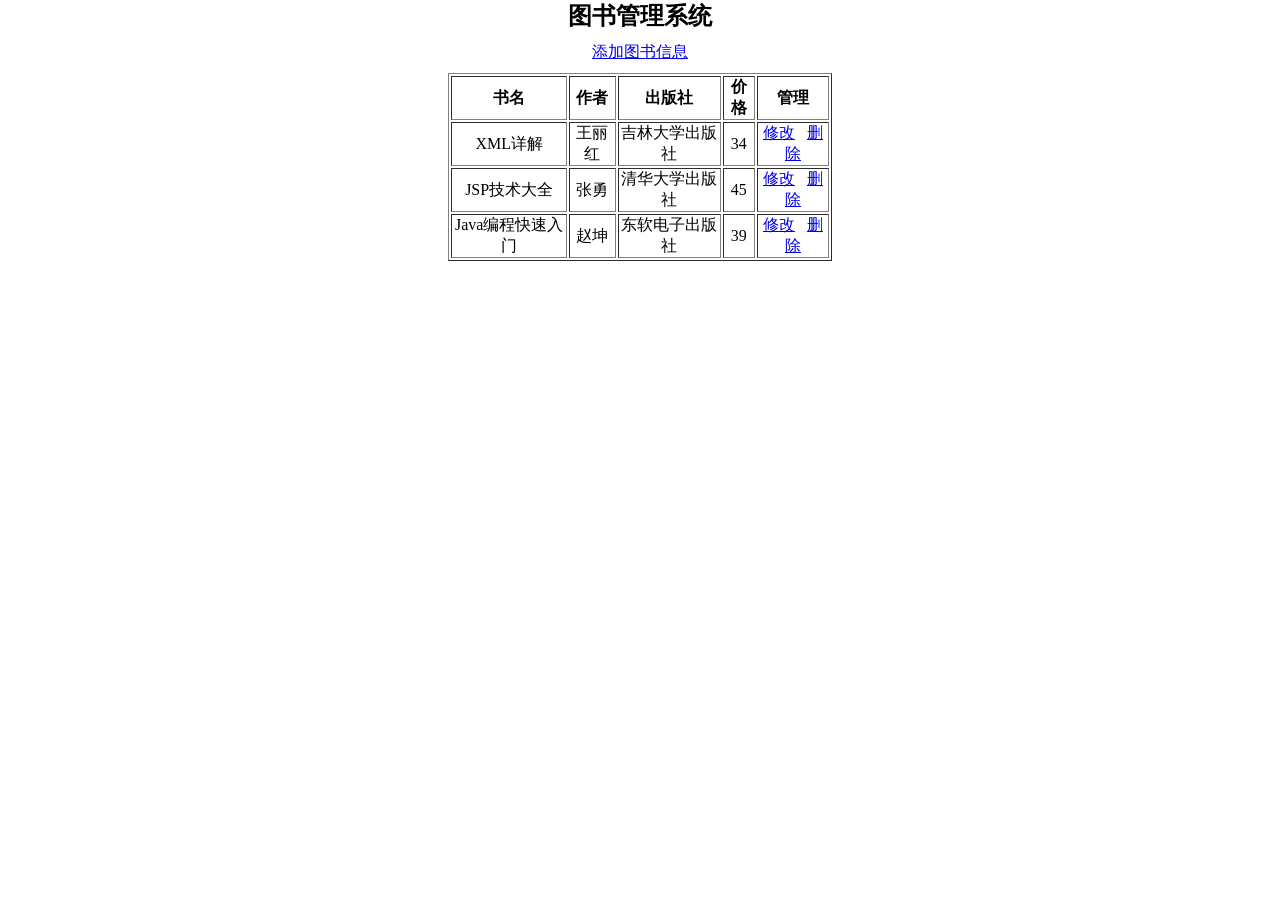
<file: Project2/WebContent/src/static/html/index.html>
<!DOCTYPE html>
<html>
<head>
<meta charset="UTF-8">
<title>第二题</title>
<style>
	*{
		margin:0 auto;
		padding:0;
	}
	h2{
		text-align:center;
		margin-bottom: 10px;
	}
	p{
		text-align:center;
		margin-bottom: 10px;
	}
	table{
		text-align:center;
		align:center;
		width: 30%;
	}
</style>
</head>
<body>
	<h2>图书管理系统</h2>
	<p><a href="../html/add.html">添加图书信息</a></p>
	<table border="1">
		<tr>
			<th>书名</th>
			<th>作者</th>
			<th>出版社</th>
			<th>价格</th>
			<th>管理</th>
		</tr>
		<tr>
			<td>XML详解</td>
			<td>王丽红</td>
			<td>吉林大学出版社</td>
			<td>34</td>
			<td>
				<a href="../html/edit.html">修改</a>&nbsp;&nbsp;
				<a href="###">删除</a>
			</td>
		</tr>
		<tr>
			<td>JSP技术大全</td>
			<td>张勇</td>
			<td>清华大学出版社</td>
			<td>45</td>
			<td>
				<a href="../html/edit.html">修改</a>&nbsp;&nbsp;
				<a href="###">删除</a>
			</td>
		</tr>
		<tr>
			<td>Java编程快速入门</td>
			<td>赵坤</td>
			<td>东软电子出版社</td>
			<td>39</td>
			<td>
				<a href="../html/edit.html">修改</a>&nbsp;&nbsp;
				<a href="###">删除</a>
			</td>
		</tr>
	</table>
</body>
</html>
</file>
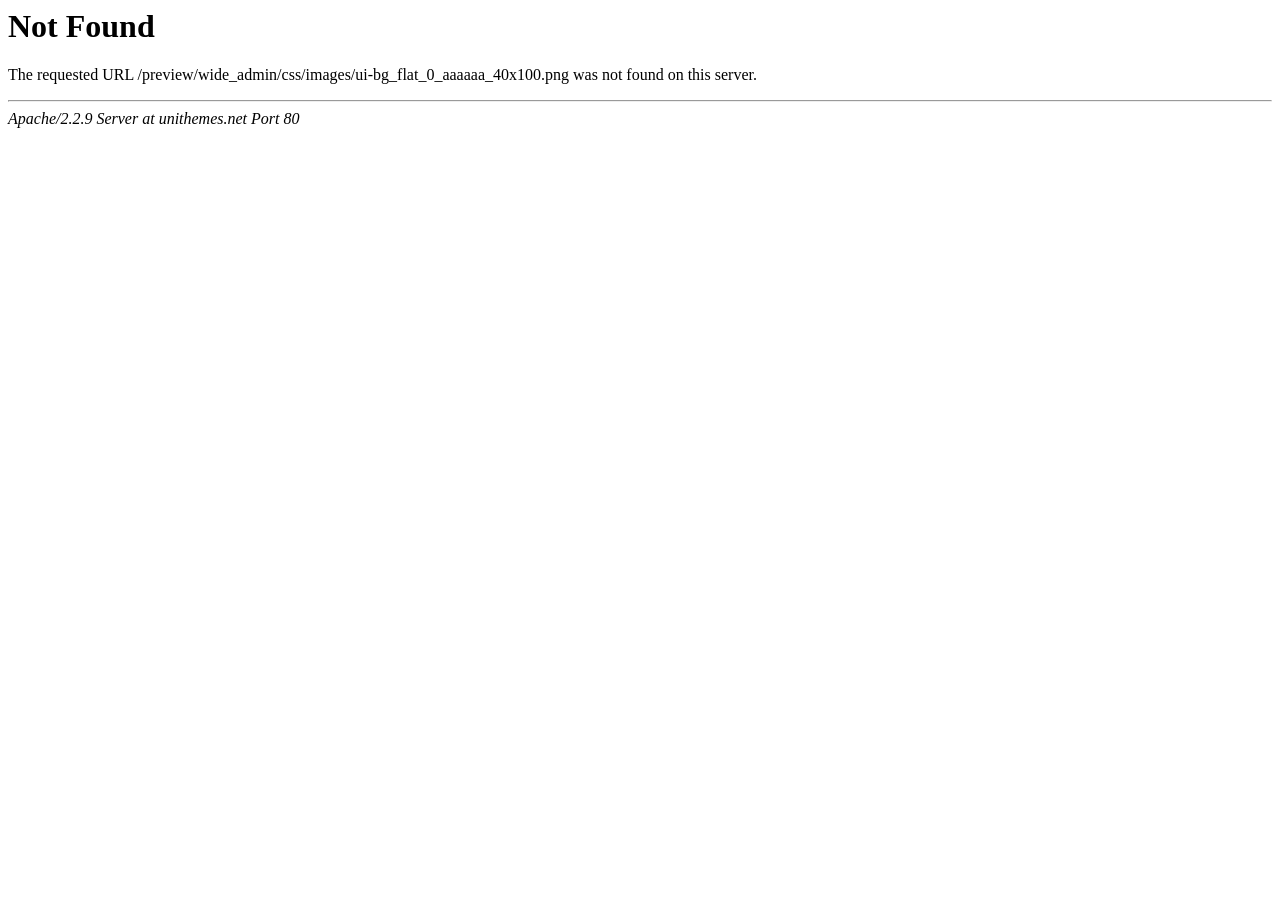
<file: jspLoginMode/WebContent/WebRoot/css/images/ui-bg_flat_0_aaaaaa_40x100.html>
<!DOCTYPE HTML PUBLIC "-//IETF//DTD HTML 2.0//EN">
<html><head>
<title>404 Not Found</title>
</head><body>
<h1>Not Found</h1>
<p>The requested URL /preview/wide_admin/css/images/ui-bg_flat_0_aaaaaa_40x100.png was not found on this server.</p>
<hr>
<address>Apache/2.2.9 Server at unithemes.net Port 80</address>
</body></html>
</file>
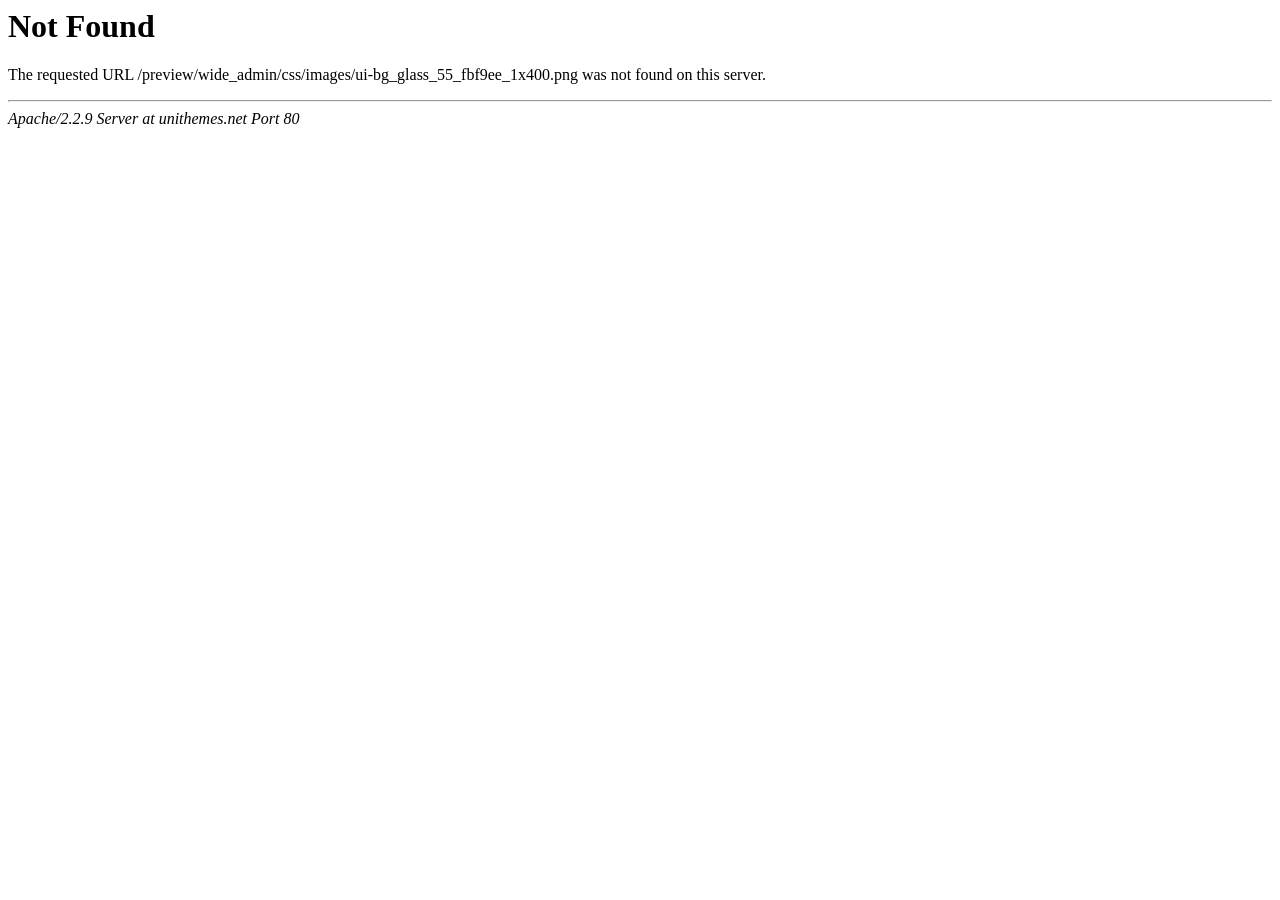
<file: jspLoginMode/WebContent/WebRoot/css/images/ui-bg_glass_55_fbf9ee_1x400.html>
<!DOCTYPE HTML PUBLIC "-//IETF//DTD HTML 2.0//EN">
<html><head>
<title>404 Not Found</title>
</head><body>
<h1>Not Found</h1>
<p>The requested URL /preview/wide_admin/css/images/ui-bg_glass_55_fbf9ee_1x400.png was not found on this server.</p>
<hr>
<address>Apache/2.2.9 Server at unithemes.net Port 80</address>
</body></html>
</file>
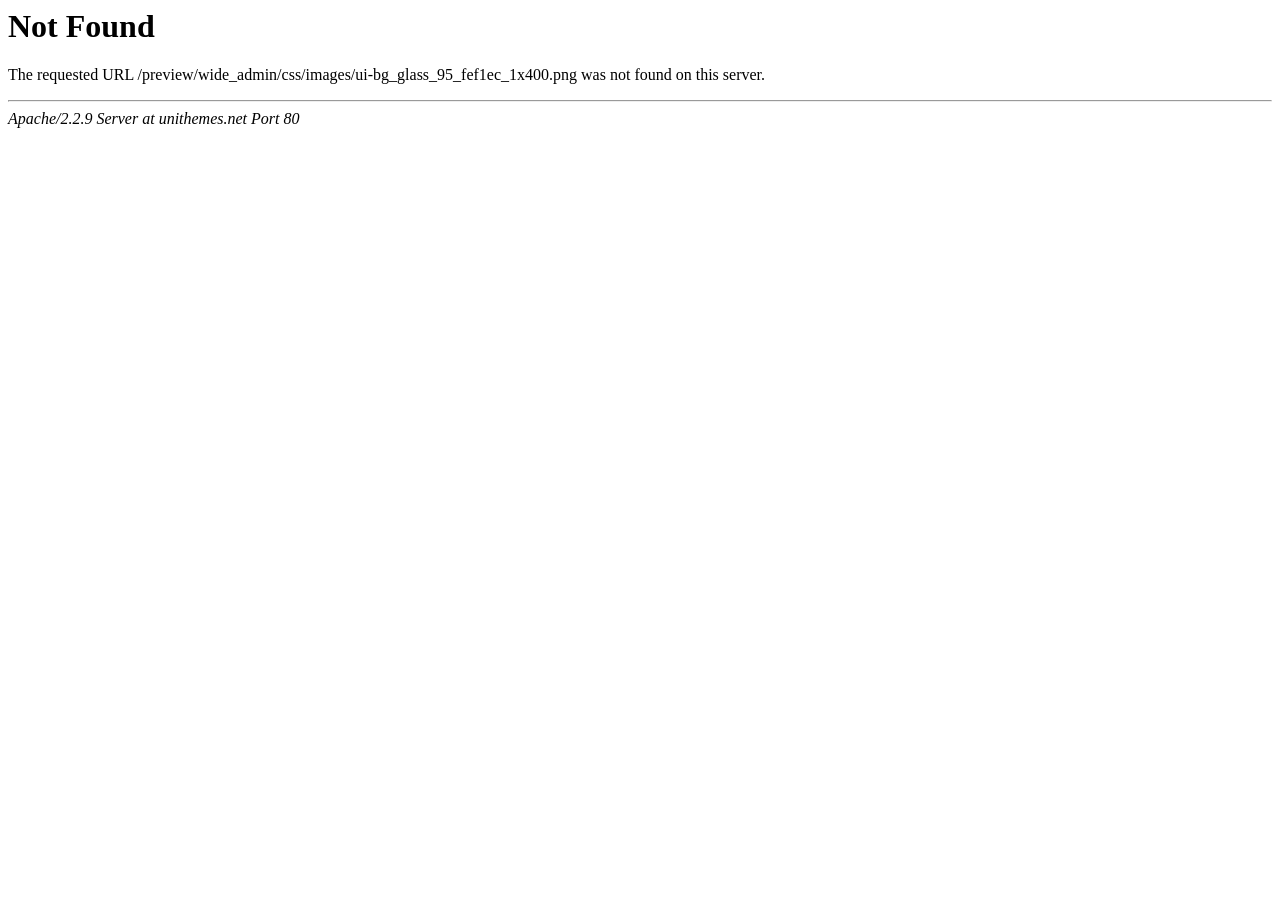
<file: jspLoginMode/WebContent/WebRoot/css/images/ui-bg_glass_95_fef1ec_1x400.html>
<!DOCTYPE HTML PUBLIC "-//IETF//DTD HTML 2.0//EN">
<html><head>
<title>404 Not Found</title>
</head><body>
<h1>Not Found</h1>
<p>The requested URL /preview/wide_admin/css/images/ui-bg_glass_95_fef1ec_1x400.png was not found on this server.</p>
<hr>
<address>Apache/2.2.9 Server at unithemes.net Port 80</address>
</body></html>
</file>
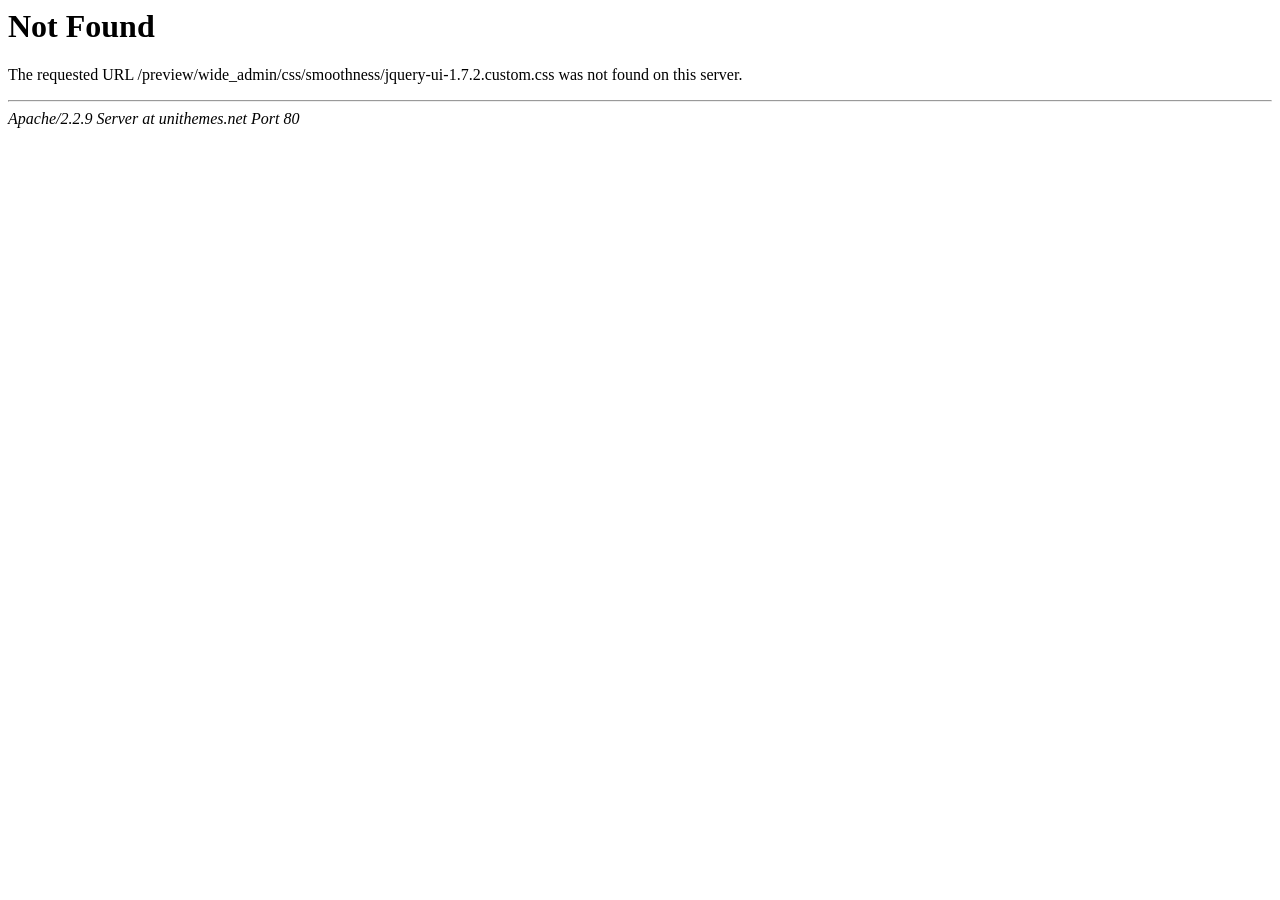
<file: jspLoginMode/WebContent/WebRoot/css/smoothness/jquery-ui-1.7.2.custom.html>
<!DOCTYPE HTML PUBLIC "-//IETF//DTD HTML 2.0//EN">
<html><head>
<title>404 Not Found</title>
</head><body>
<h1>Not Found</h1>
<p>The requested URL /preview/wide_admin/css/smoothness/jquery-ui-1.7.2.custom.css was not found on this server.</p>
<hr>
<address>Apache/2.2.9 Server at unithemes.net Port 80</address>
</body></html>
</file>
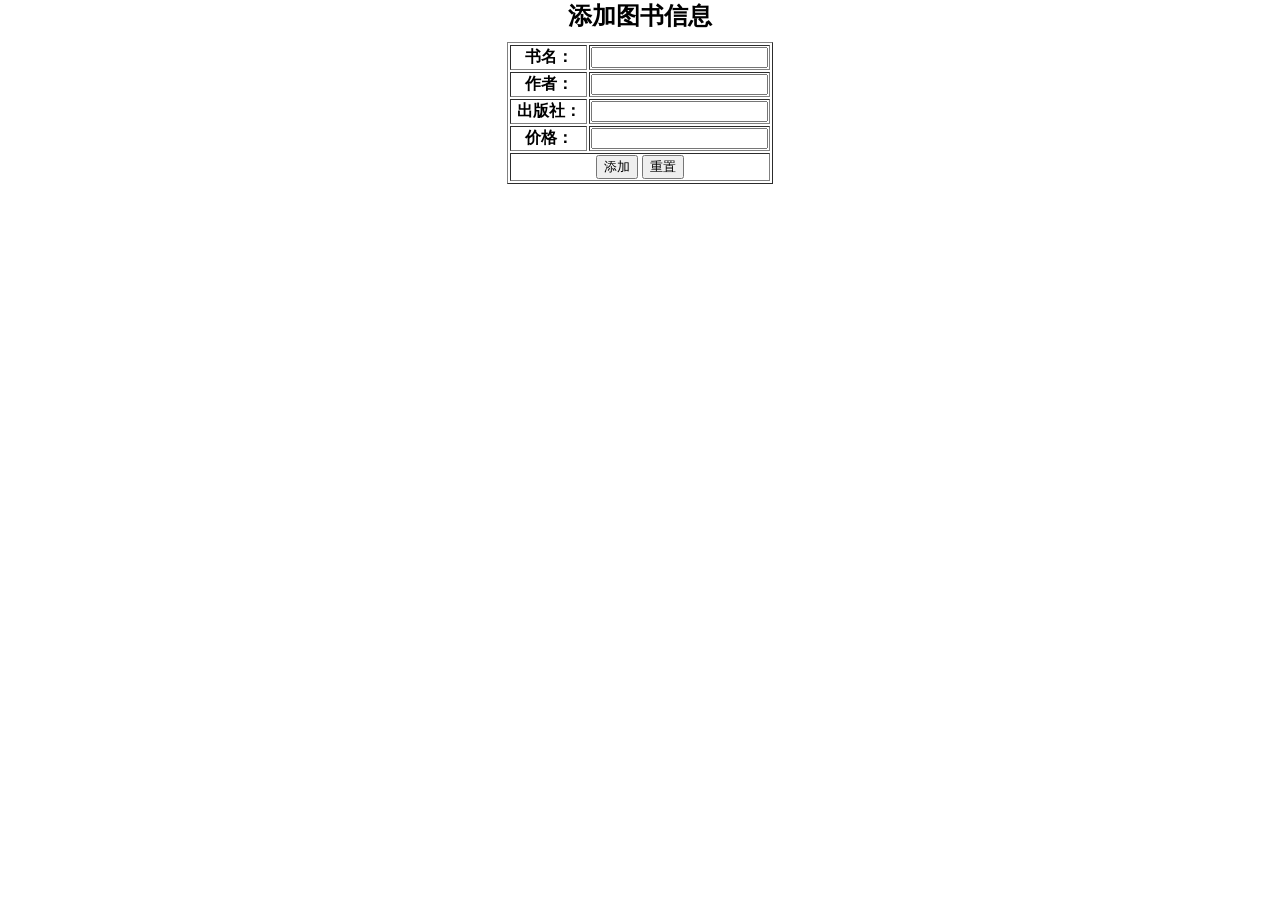
<file: Project2/WebContent/src/static/html/add.html>
<!DOCTYPE html>
<html>
<head>
<meta charset="UTF-8">
<title>添加图书信息</title>
<style>
	*{
		margin:0px auto;
		padiing:0;
	}
	h2{
		text-align:center;
		margin-bottom: 10px;	
	}
	th{
		text-align:center;
		width: 30%;
	}
</style>
</head>
<body>
	<h2>添加图书信息</h2>
	<table border="1">
		<tr>
			<th>书名：</th>
			<td><input type="text" name="bookname"/></td>
		</tr>
		<tr>
			<th>作者：</th>
			<td><input type="text" name="author"/></td>
		</tr>
		<tr>
			<th>出版社：</th>
			<td><input type="text" name="press"/></td>
		</tr>
		<tr>
			<th>价格：</th>
			<td><input type="text" name="price"/></td>
		</tr>
		<tr>
			<td colspan="2" align="center">
				<input type="submit" name="add" value="添加" />
				<input type="reset" name="re" value="重置"  />
			</td>
		</tr>
	</table>
</body>
</html>
</file>
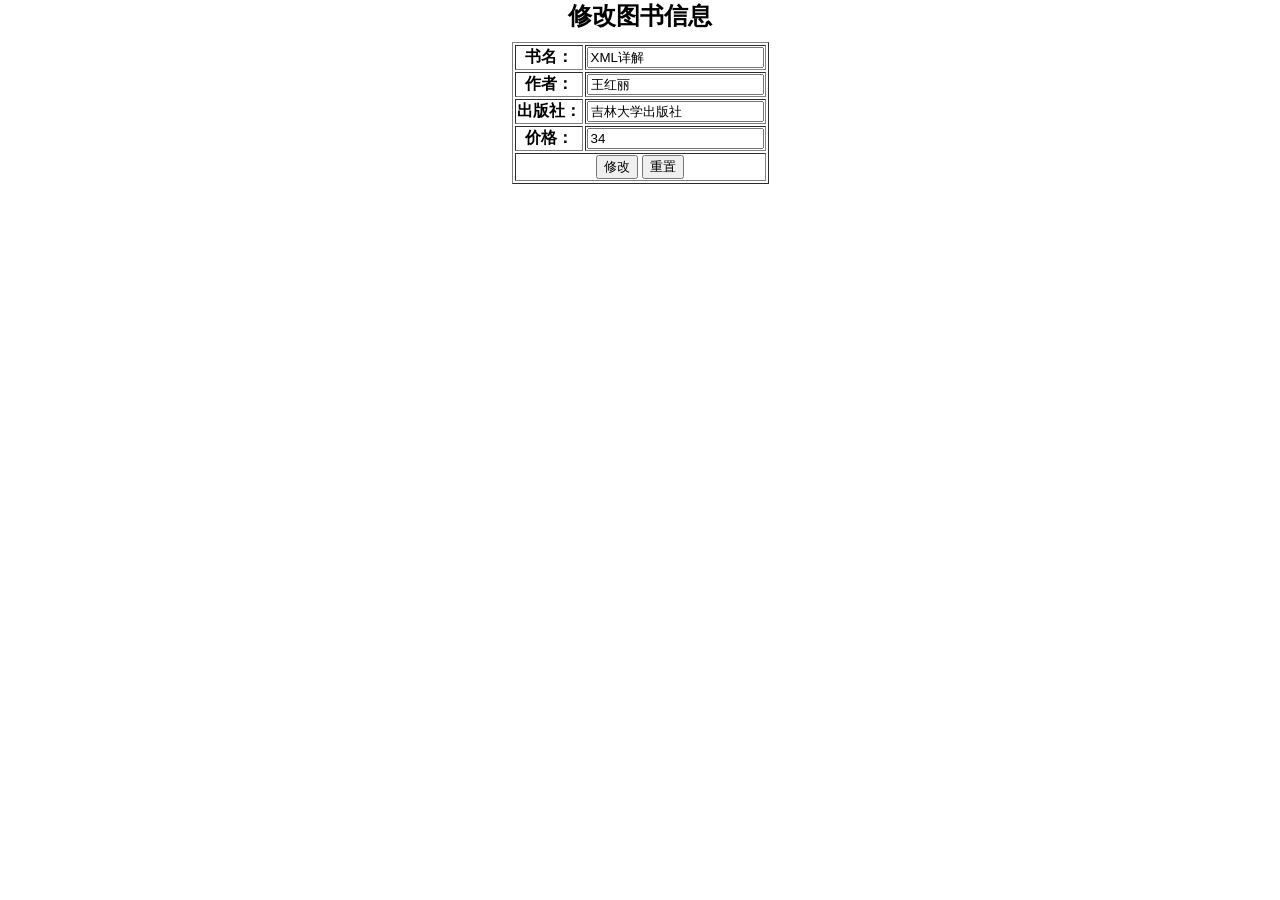
<file: Project2/WebContent/src/static/html/edit.html>
<!DOCTYPE html>
<html>
<head>
<meta charset="UTF-8">
<title>修改图书信息</title>
<style>
	*{
		margin:0 auto;
		padding:o;
	}
	h2{
		text-align: center;
		margin-bottom: 10px;
	}
	th{
		align:center;
		text-align: center;
	}
</style>
</head>
<body>
	<h2>修改图书信息</h2>
	<form>
		<table border="1">
			<tr>
				<th>书名：</th>
				<td><input type="text" name="bookname" value="XML详解"/></td>
			</tr>
			<tr>
				<th>作者：</th>
				<td><input type="text" name="author" value="王红丽"/></td>
			</tr>
			<tr>
				<th>出版社：</th>
				<td><input type="text" name="press" value="吉林大学出版社"/></td>
			</tr>
			<tr>
				<th>价格：</th>
				<td><input type="text" name="price" value="34"/></td>
			</tr>
			<tr>
				<th colspan="2">
					<input type="submit" value="修改" />
					<input type="reset" value="重置" />
				</th>
			</tr>			
		</table>
	</form>
</body>
</html>
</file>
